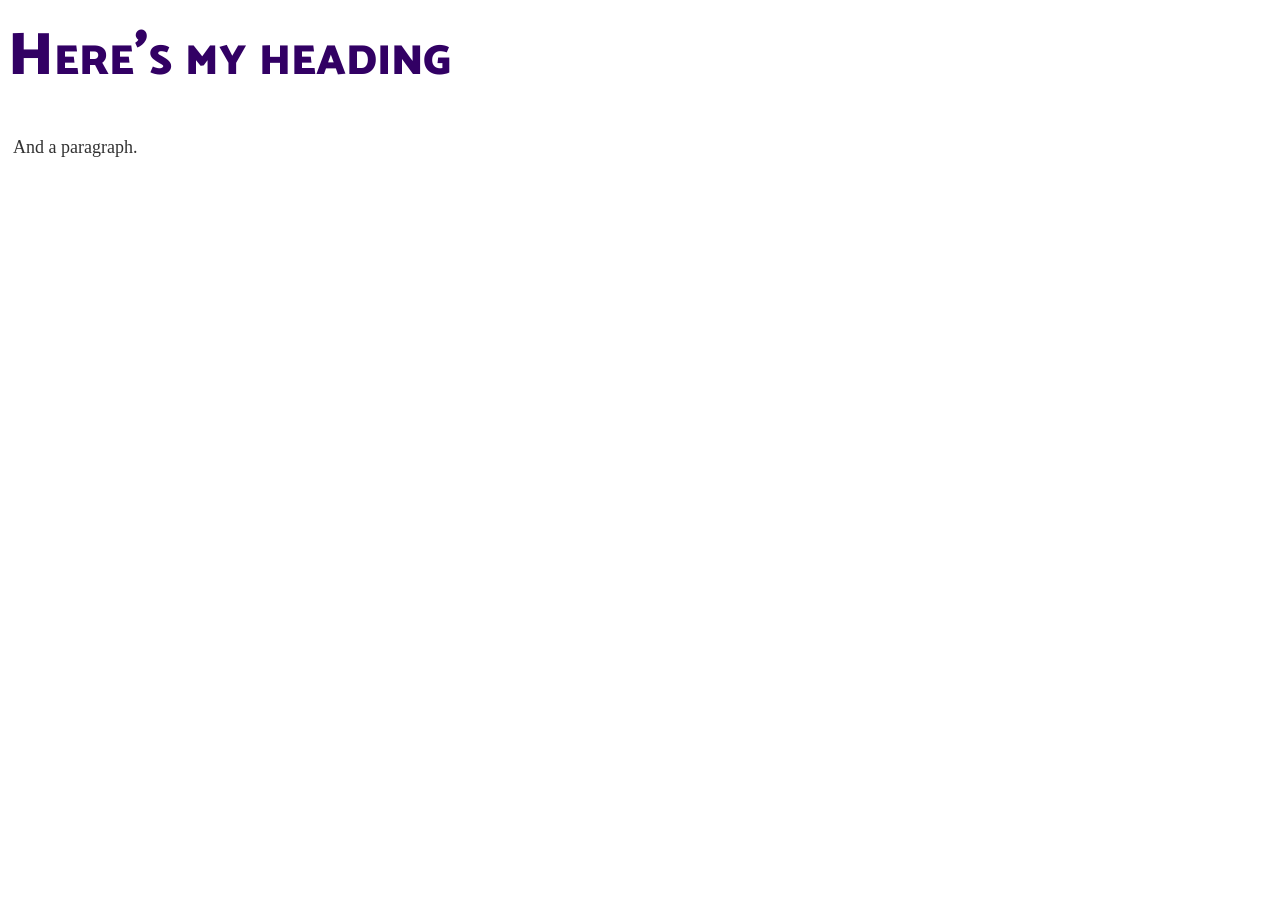
<file: a different page.html>
<!DOCTYPE html>

<html>

<head>
    <title>Richard's Second Example</title>

    <link rel="stylesheet" href="Example2.css">
</head>


<body>

<h1>Here's my heading</h1>
<p>And a paragraph.</p>

</body>
</html>
</file>
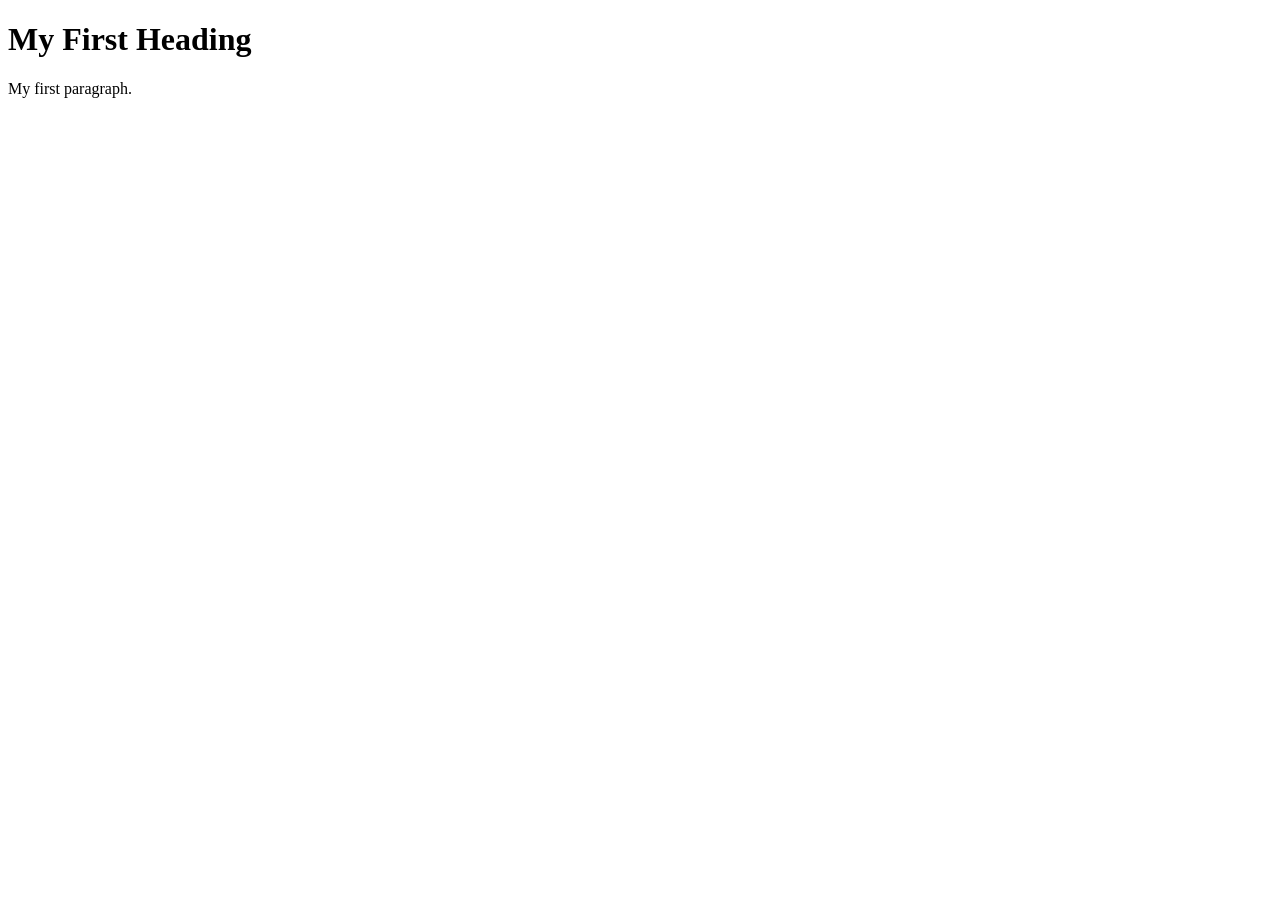
<file: Example1.html>
<!DOCTYPE html>
<html>

<!-- Richard Davies, Data Science -->

<!-- CODING LESSON NUMBER 1 -->
<!-- Commenting your code is vital, vital, vital -->

<!-- This is how you add comments to HTML -->

<!-- You can also include
multi - line comments
if you find that useful -->

<!-- To turn text into a comment, use the=is short-cut: CTRL & the "/" key (command + "/" on Mac)-->


<!-- HOW HTML WORKS - THE BASICS -->
<!-- HTML files have two fundamental parts. (1) The head, (2) The body -->

<!-- The head contains things that you do not see on the page -->

<head>
    <title>Page Title</title>
</head>

<!-- The body contains thigs you see -->
<!-- Most elements both open and close, with the content in the middle -->
<!-- Indenting is optional, but helps with readability -->
<body>
    <h1>My First Heading</h1>
    <p>My first paragraph.</p>
</body>
</html>
</file>
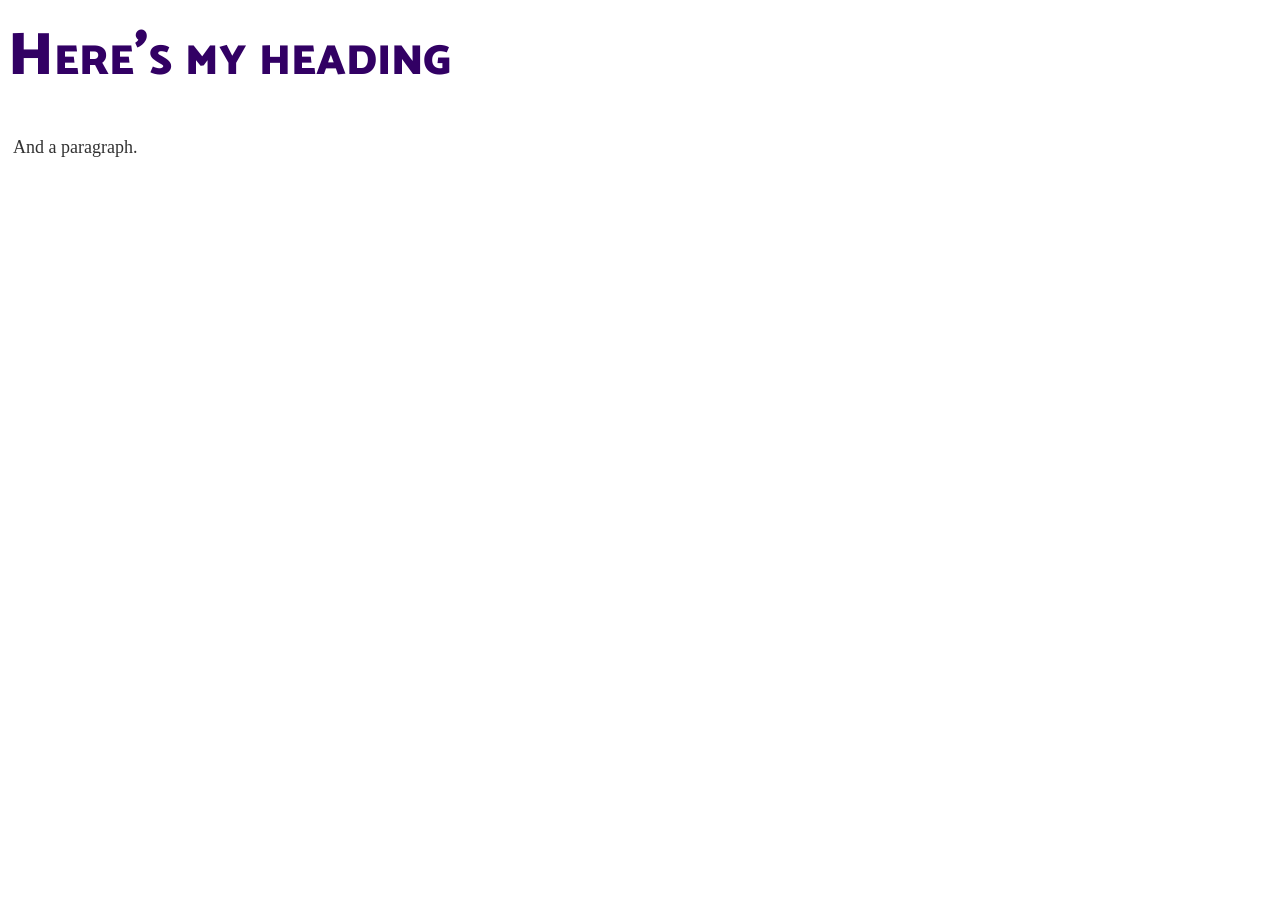
<file: Example2.html>
<!DOCTYPE html>

<!-- Richard Davies, Data Science -->

<html>

<head>
    <title>Richard's Second Example</title>

<!-- Link to my CSS file -->
<!-- The link needs to point to the CSS file, so it needs to be in the right place -->
    <link rel="stylesheet" href="Example2.css">
</head>


<body>

<h1>Here's my heading</h1>
<p>And a paragraph.</p>

</body>
</html>
</file>
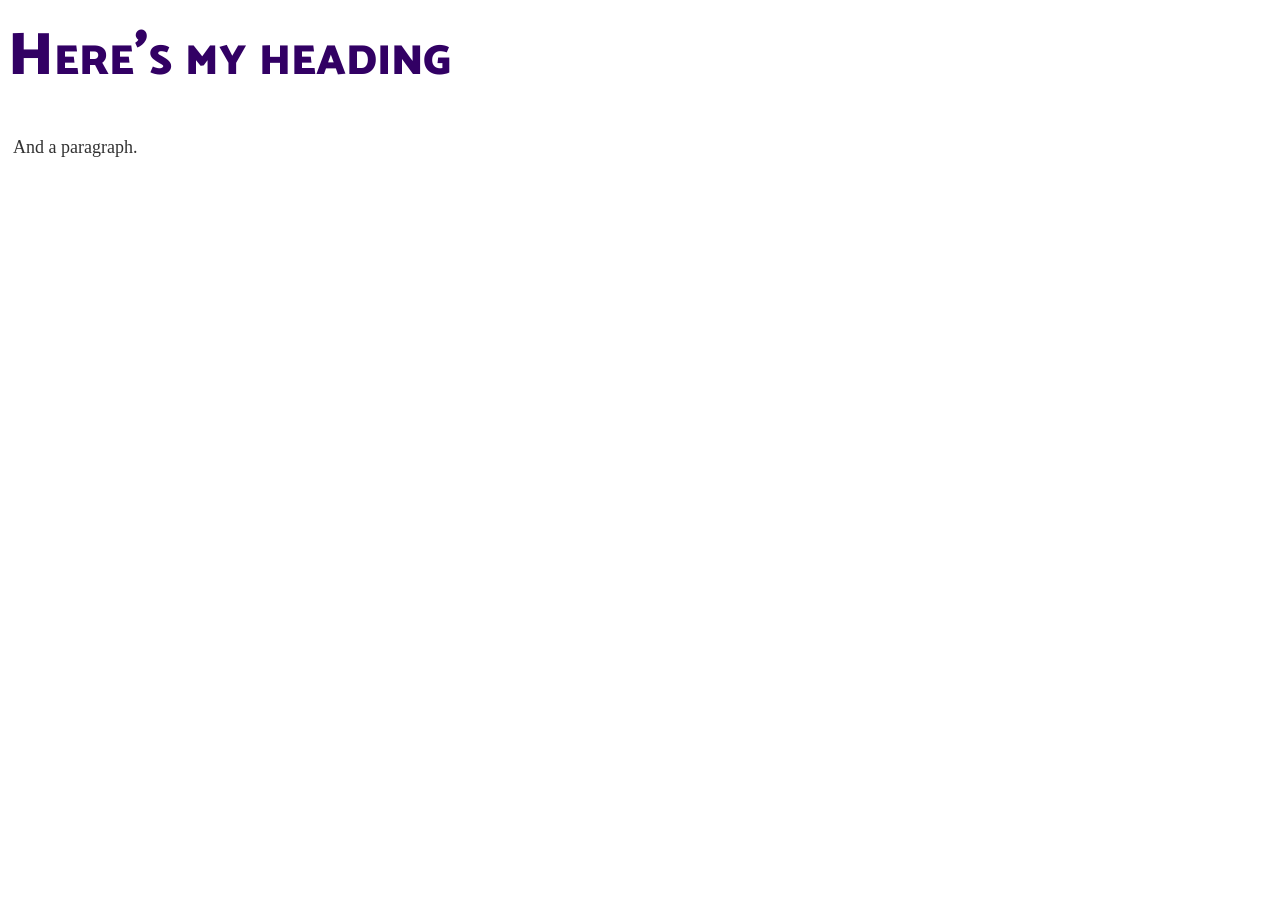
<file: test.html>
<!DOCTYPE html>


<!-- Richard Davies, Data Science -->


<html>


<head>
    <title>Richard's Second Example</title>


<!-- Link to my CSS file -->
<!-- The link needs to point to the CSS file, so it needs to be in the right place -->
    <link rel="stylesheet" href="Example2.css">
</head>




<body>


<h1>Here's my heading</h1>
<p>And a paragraph.</p>


</body>
</html>
</file>
<file: Example2.css>
/* Richard Davies */
/* Data Science */

/* This is a comment in CSS */

/* This is a 
multi line comment */

/* CSS files can be used to access e.g. fonts */
@import url('https://fonts.googleapis.com/css2?family=Catamaran:wght@900&display=swap');


/* Format my paragraph */
p {
	font-size: 18px;
	margin: 5px 5px;
	line-height: 22.4px;
	color: #323232;
}

/* Format my heading */
h1 {
	font-family: "Catamaran";
	font-variant: small-caps;
	font-size: 60px;
	color: #320064;
	font-weight: 900;
	margin: 0px 0px 30px 0px;
}
</file>
